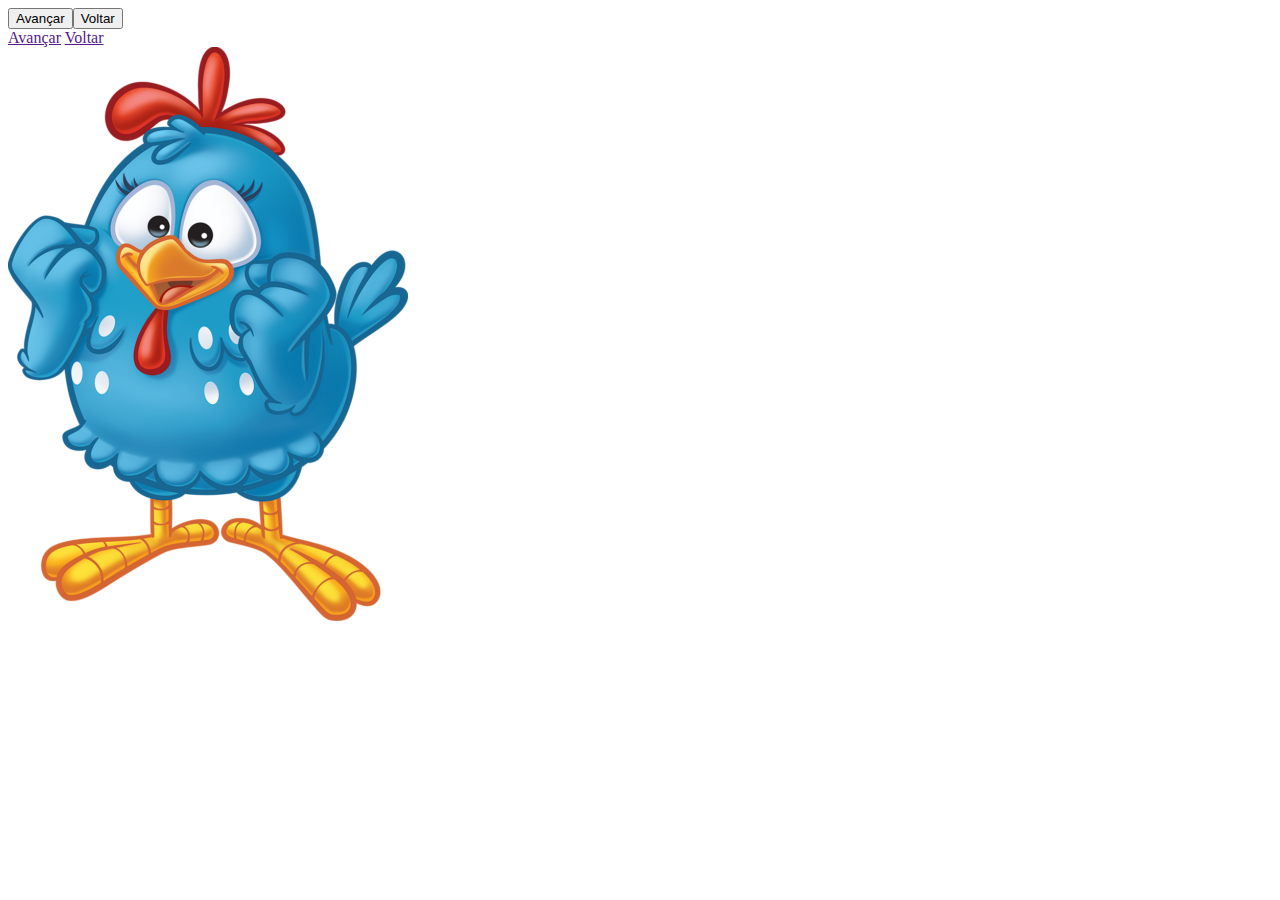
<file: aula07.2/index.html>
<!DOCTYPE html>
<html lang="en">
<head>
    <meta charset="UTF-8">
    <meta http-equiv="X-UA-Compatible" content="IE=edge">
    <meta name="viewport" content="width=device-width, initial-scale=1.0">
    <title>Document</title>
</head>
<body>
    <button id="btnAvancar">Avançar</button><button id="btnVoltar">Voltar</button><br>
    <a href="" id="linkAvancar">Avançar</a>
    <a href="" id="linkVoltar">Voltar</a><br>
    <img src="" id='slide' alt="Galinha pintadinha">
    <script src="./script.js"></script>
</body>
</html>
</file>
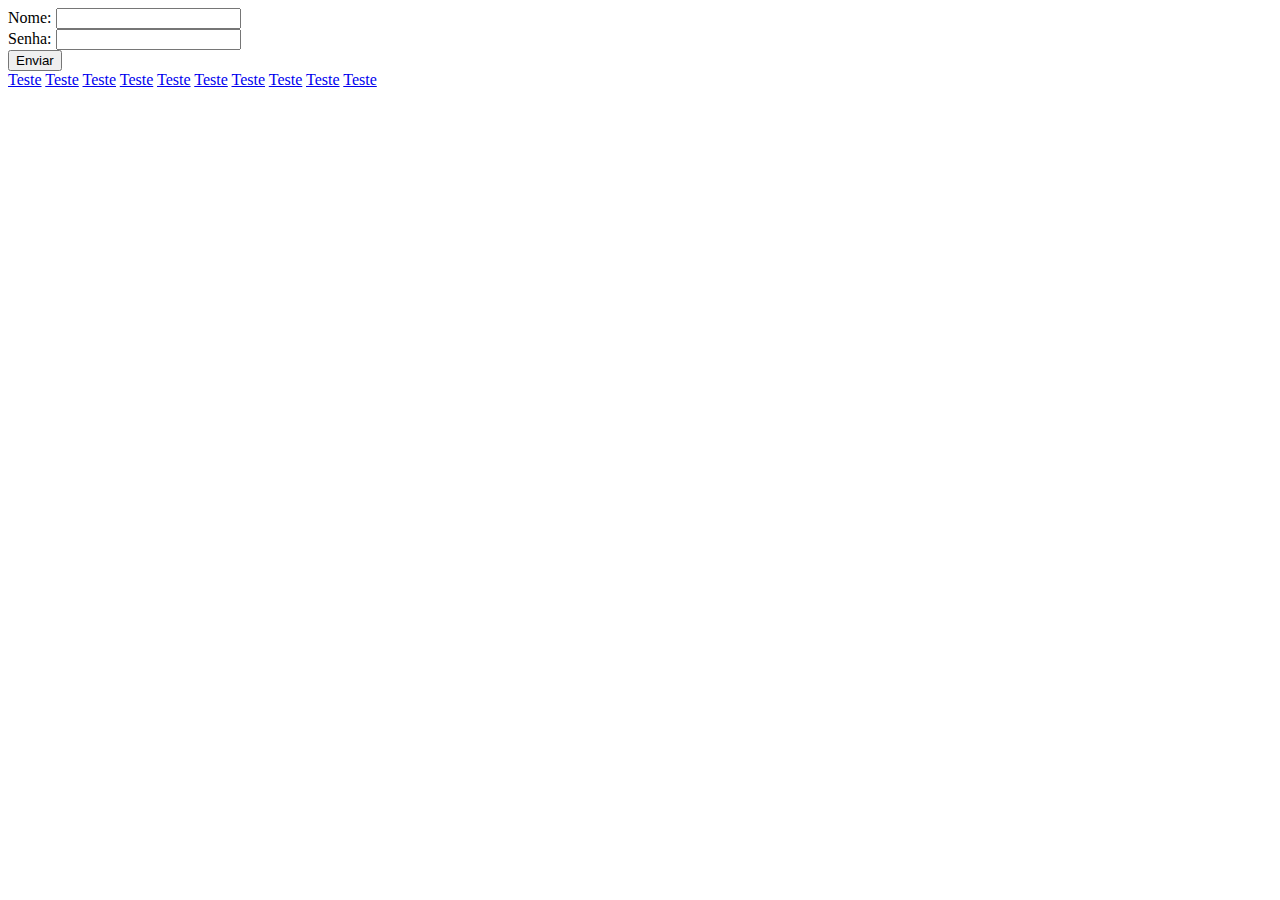
<file: aula07.3/index.html>
<!DOCTYPE html>
<html lang="en">
<head>
    <meta charset="UTF-8">
    <meta http-equiv="X-UA-Compatible" content="IE=edge">
    <meta name="viewport" content="width=device-width, initial-scale=1.0">
    <title>Document</title>
    <link rel="stylesheet" href="./css/style.css">
</head>
<body>
    <form action="logar.html" method="get" id="cadastro">
        <label for="Nome">Nome: </label>
        <input type="text" name="name" id="name"><br>
        <label for="senha">Senha: </label>
        <input type="password" name="senha" id="senha"><br>
        <input type="submit" value="Enviar" id="enviar">
    </form>
    <a href="https=//" class="teste">Teste</a>
    <a href="https=//" class="teste">Teste</a>
    <a href="https=//" class="teste">Teste</a>
    <a href="https=//" class="teste">Teste</a>
    <a href="https=//" class="teste">Teste</a>
    <a href="https=//" class="teste">Teste</a>
    <a href="https=//" class="teste">Teste</a>
    <a href="https=//" class="teste">Teste</a>
    <a href="https=//" class="teste">Teste</a>
    <a href="https=//" class="teste">Teste</a>
    <script src="./js/style.js"></script>
</body>
</html>
</file>
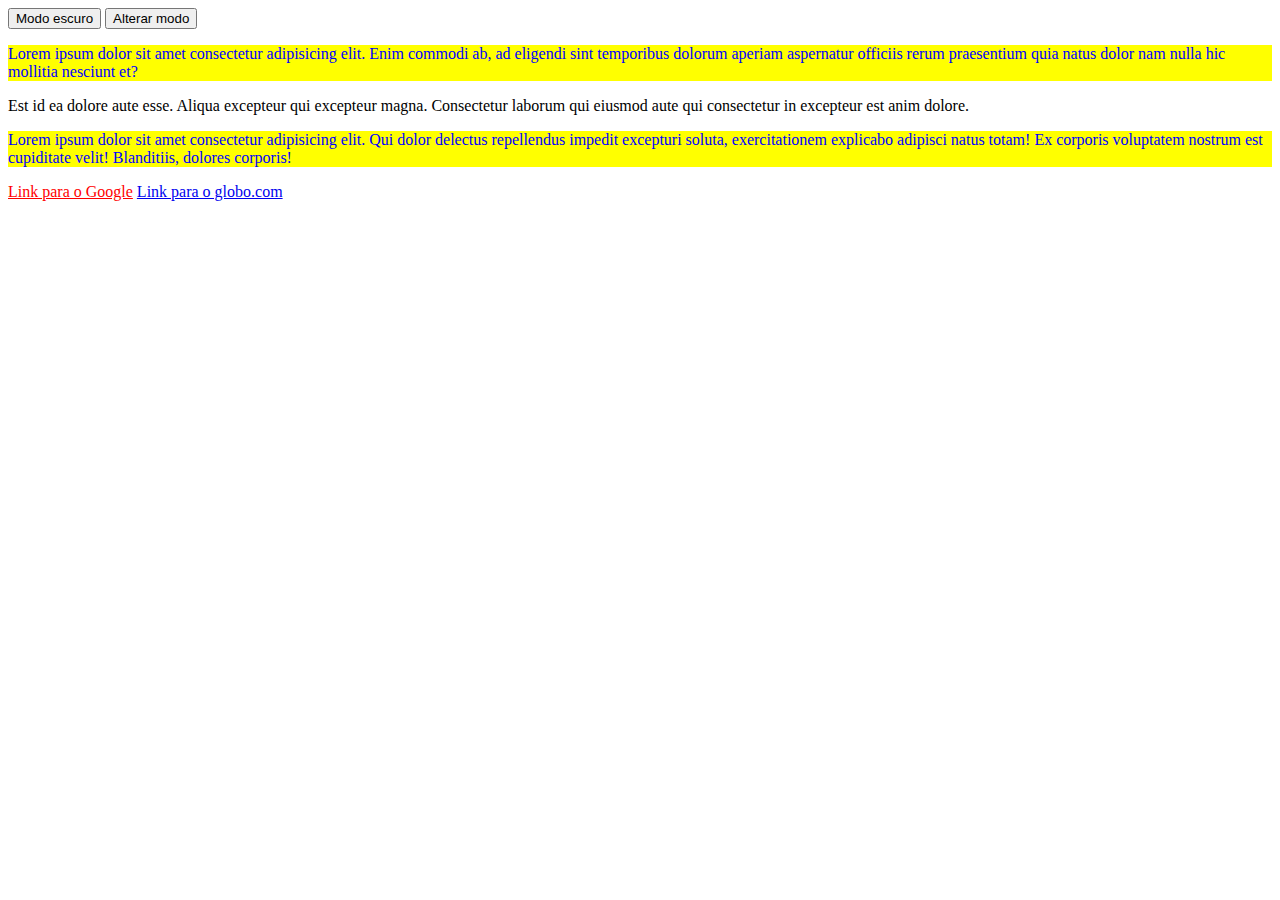
<file: aula07/index.html>
<!DOCTYPE html>
<html lang="en">
<head>
    <meta charset="UTF-8">
    <meta http-equiv="X-UA-Compatible" content="IE=edge">
    <meta name="viewport" content="width=device-width, initial-scale=1.0">
    <title>Document</title>
    <link rel="stylesheet" href="./css/style.css">
</head>
<body>
    <button onclick="modoEscuro()" id="modoEscuro">Modo escuro</button>
    <button onclick="alterarModo()" id="trocaModo">Alterar modo</button>
    <div id="primeiro">
        <p class="impar texto-azul">Lorem ipsum dolor sit amet consectetur adipisicing elit. Enim commodi ab, ad eligendi sint temporibus dolorum aperiam aspernatur officiis rerum praesentium quia natus dolor nam nulla hic mollitia nesciunt et?</p>
        <p>Est id ea dolore aute esse. Aliqua excepteur qui excepteur magna. Consectetur laborum qui eiusmod aute qui consectetur in excepteur est anim dolore.</p>
    </div>
    <div>
        <p class="impar texto-azul">Lorem ipsum dolor sit amet consectetur adipisicing elit. Qui dolor delectus repellendus impedit excepturi soluta, exercitationem explicabo adipisci natus totam! Ex corporis voluptatem nostrum est cupiditate velit! Blanditiis, dolores corporis!</p>
    </div>
    <a href="http://www.google.com" id="LinkGoogle" class="texto-vermelho" nomeAtriburo="valor atributo">Link para o Google</a>
    <a href="https://www.globo.com/" id="LinkGlobo">Link para o globo.com</a>
    <script src="./js/script.js"></script>
</body>
</html>
</file>
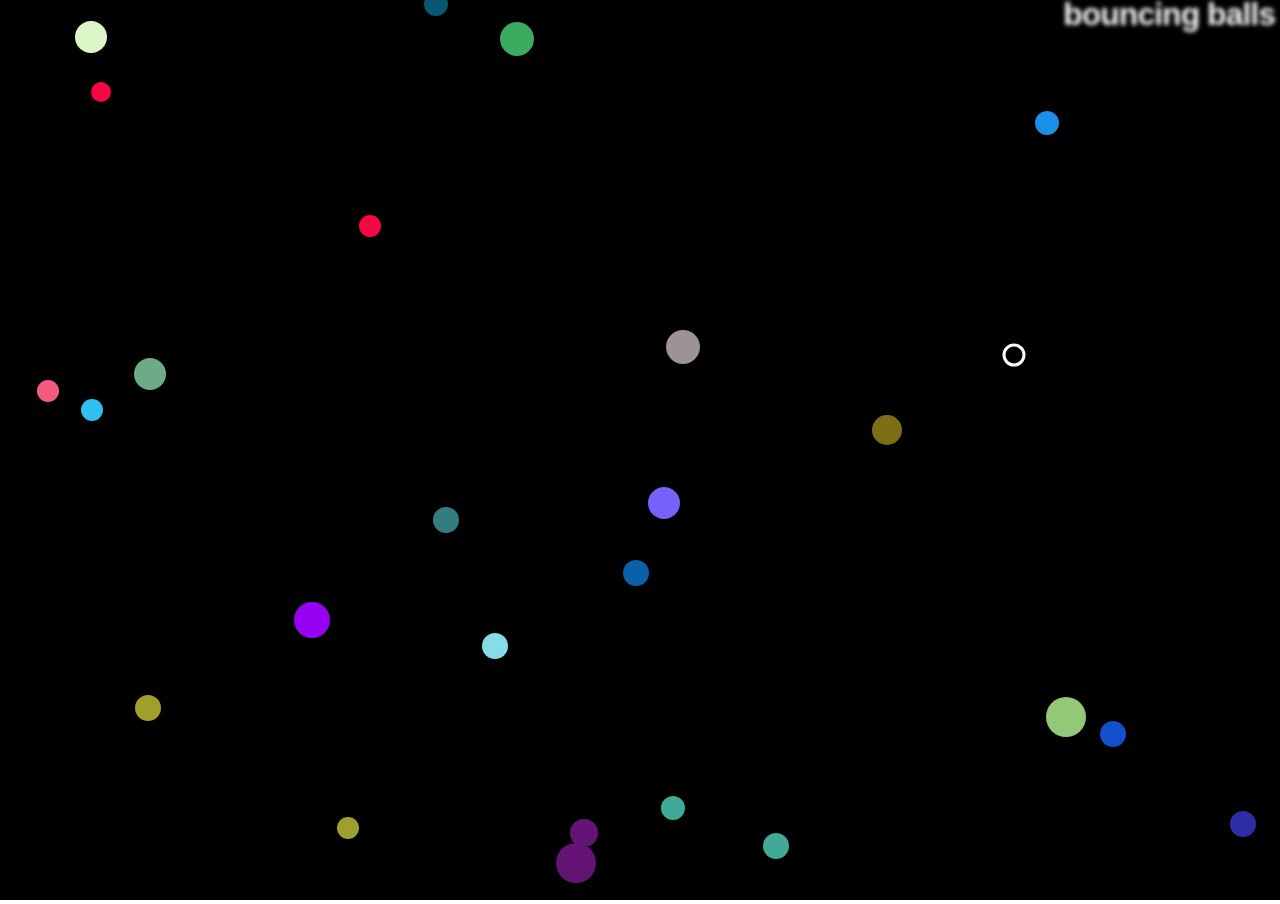
<file: aula09/index.html>
<!DOCTYPE html>
<html lang="en-us">
  <head>
    <meta charset="utf-8">
    <meta name="viewport" content="width=device-width">
    <title>Bouncing balls</title>
    <link rel="stylesheet" href="style.css">
  </head>

  <body>
    <h1>bouncing balls</h1>
    <canvas></canvas>

    <script src="main.js"></script>
  </body>
</html>
</file>
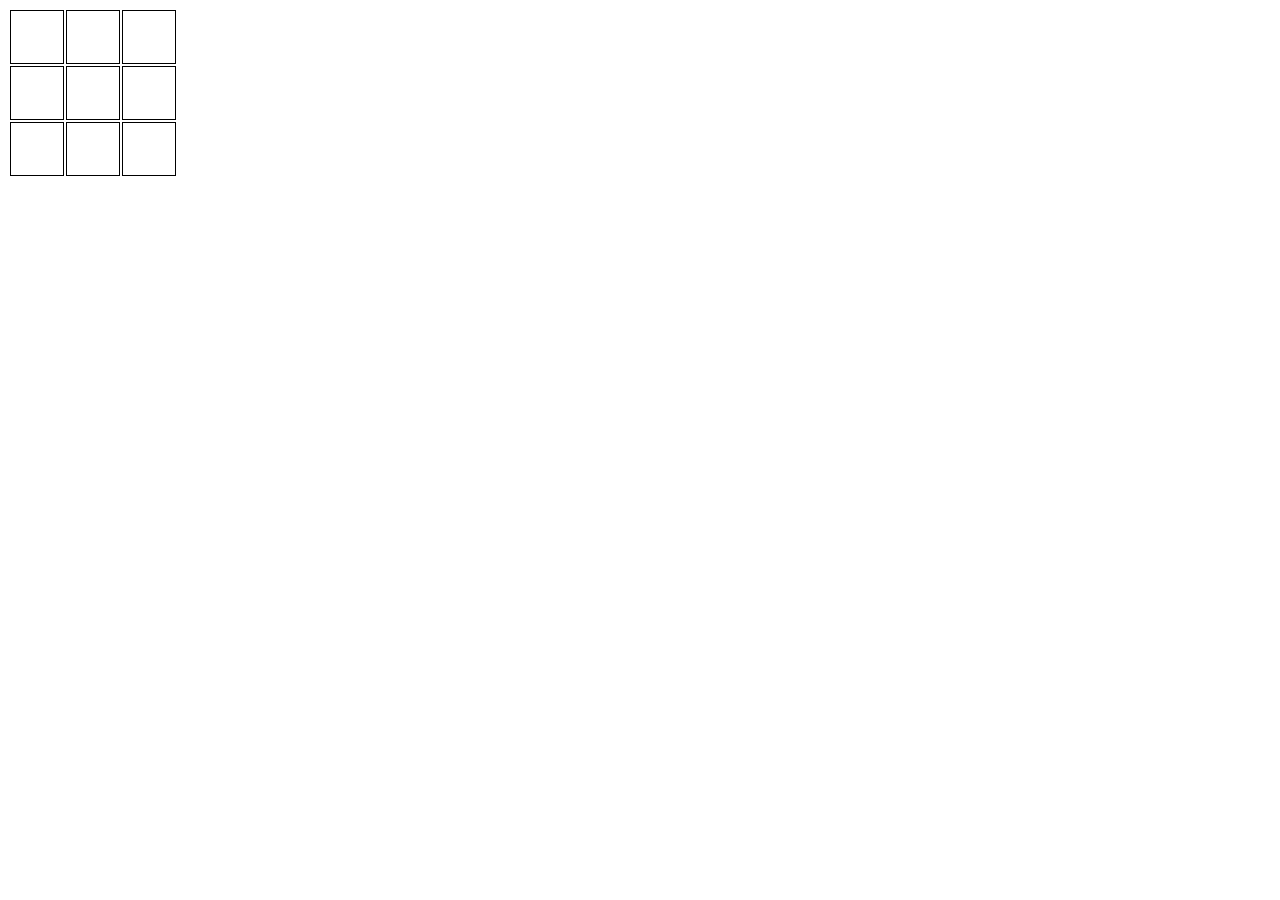
<file: exercicio/jogo da velha/index.html>
<!DOCTYPE html>
<html lang="en">
<head>
    <meta charset="UTF-8">
    <meta http-equiv="X-UA-Compatible" content="IE=edge">
    <meta name="viewport" content="width=device-width, initial-scale=1.0">
    <title>Document</title>
    <style>
        td{
            width: 50px;
            height: 50px;
            border: 1px solid black;
            font-size: 3rem;
            font-weight: 900;
            text-align: center;
            font-family: sans-serif;
        }
    </style>
</head>
<body>
    <table>
        <tr>
            <td class="casa"></td>
            <td class="casa"></td>
            <td class="casa"></td>
        </tr>
        <tr>
            <td class="casa"></td>
            <td class="casa"></td>
            <td class="casa"></td>
        </tr>
        <tr>
            <td class="casa"></td>
            <td class="casa"></td>
            <td class="casa"></td>
        </tr>
    </table>
    <script src="script.js"></script>
</body>
</html>
</file>
<file: aula07.3/css/style.css>
.modoEscuro{
    background-color: black;
    color: white

}
</file>
<file: aula07/css/style.css>
.texto-azul{
    color: blue;
}
.texto-vermelho{
    color: red;
}
.impar{
    background-color: yellow;
}
.escuro{
    background-color: black;
    color: white;
}
</file>
<file: aula09/style.css>
html, body {
    margin: 0;
  }
  
  html {
    font-family: 'Helvetica Neue', Helvetica, Arial, sans-serif;
    height: 100%;
  }
  
  body {
    overflow: hidden;
    height: inherit;
  }
  
  h1 {
    font-size: 2rem;
    letter-spacing: -1px;
    position: absolute;
    margin: 0;
    top: -4px;
    right: 5px;
  
    color: transparent;
    text-shadow: 0 0 4px white;
  }
</file>
